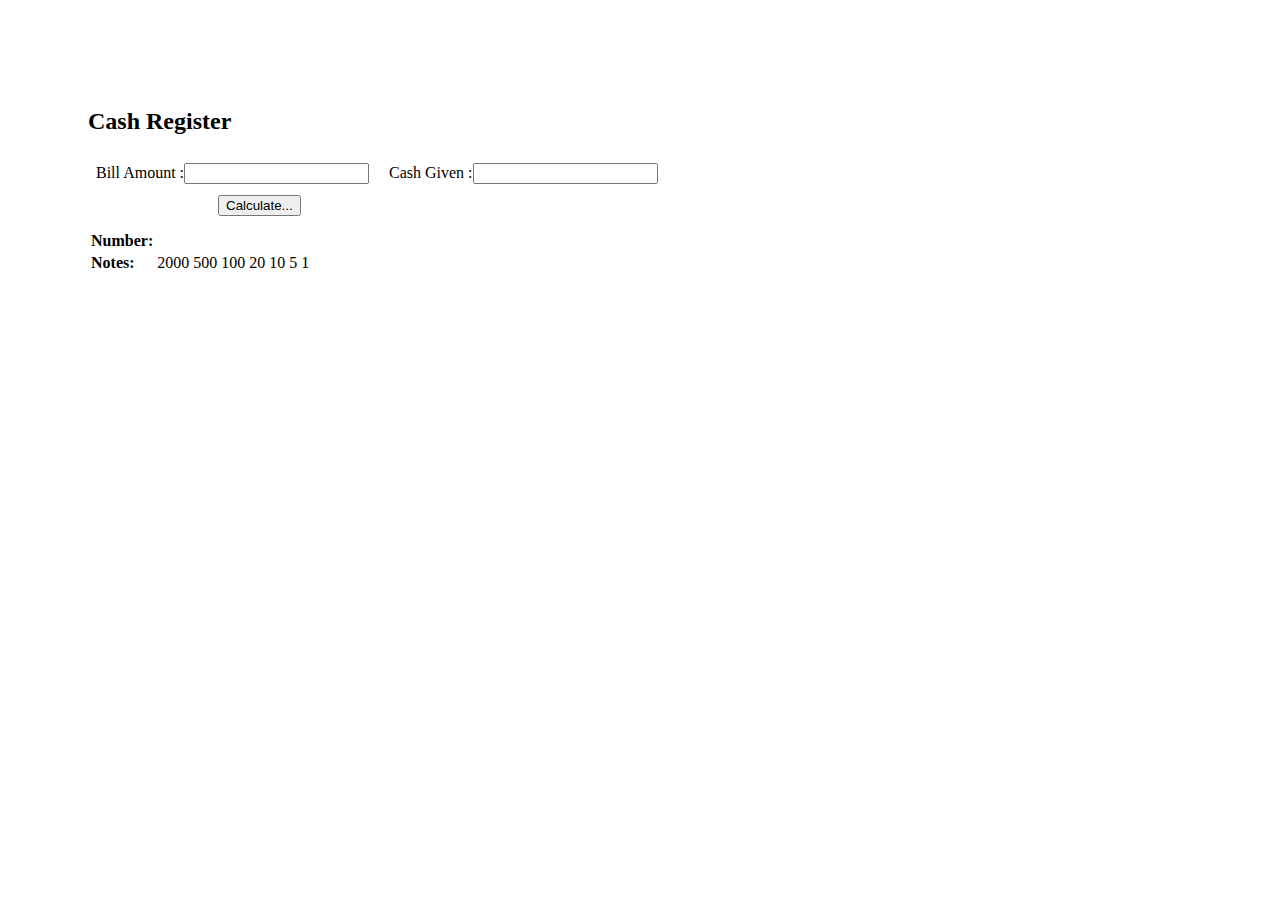
<file: Mark-15/Cash Register/index.html>
<!DOCTYPE html>
<html lang="en">
<head>
	<meta charset="UTF-8">
	<meta http-equiv="X-UA-Compatible" content="IE=edge">
	<meta name="viewport" content="width=device-width, initial-scale=1.0">
	<title>Cash Register</title>
	<link rel="stylesheet" href="styles.css">
</head>
<body>
	<h2>Cash Register</h2>
<label for="">
	Bill Amount :<input type="number" id="bill_amount">
</label>

<label for="">
	Cash Given :<input type="number" id="cash_given">
</label>

<button id="btn">Calculate...</button>
<p id="message"></p>
<table class="change_table" >
	<tr>
		<th>Number:</th>
		<td class="no_of_notes"></td>
		<td class="no_of_notes"></td>
		<td class="no_of_notes"></td>
		<td class="no_of_notes"></td>
		<td class="no_of_notes"></td>
		<td class="no_of_notes"></td>
		<td class="no_of_notes"></td>
	</tr>
	<tr>
		<th>Notes:</th>
		<td>2000</td>
		<td>500</td>
		<td>100</td>
		<td>20</td>
		<td>10</td>
		<td>5</td>
		<td>1</td>
	</tr>
</table>
<script src="script.js"></script>
</body>
</html>
</file>
<file: Mark-15/Cash Register/styles.css>
body{
	padding: 5rem;
	text-align: left;
}

label{
	display: inline-block;
	padding: 0.5rem;
}

#btn{
	display: block;
	position: relative;
	left: 130px;
	top: 3px;
}
</file>
